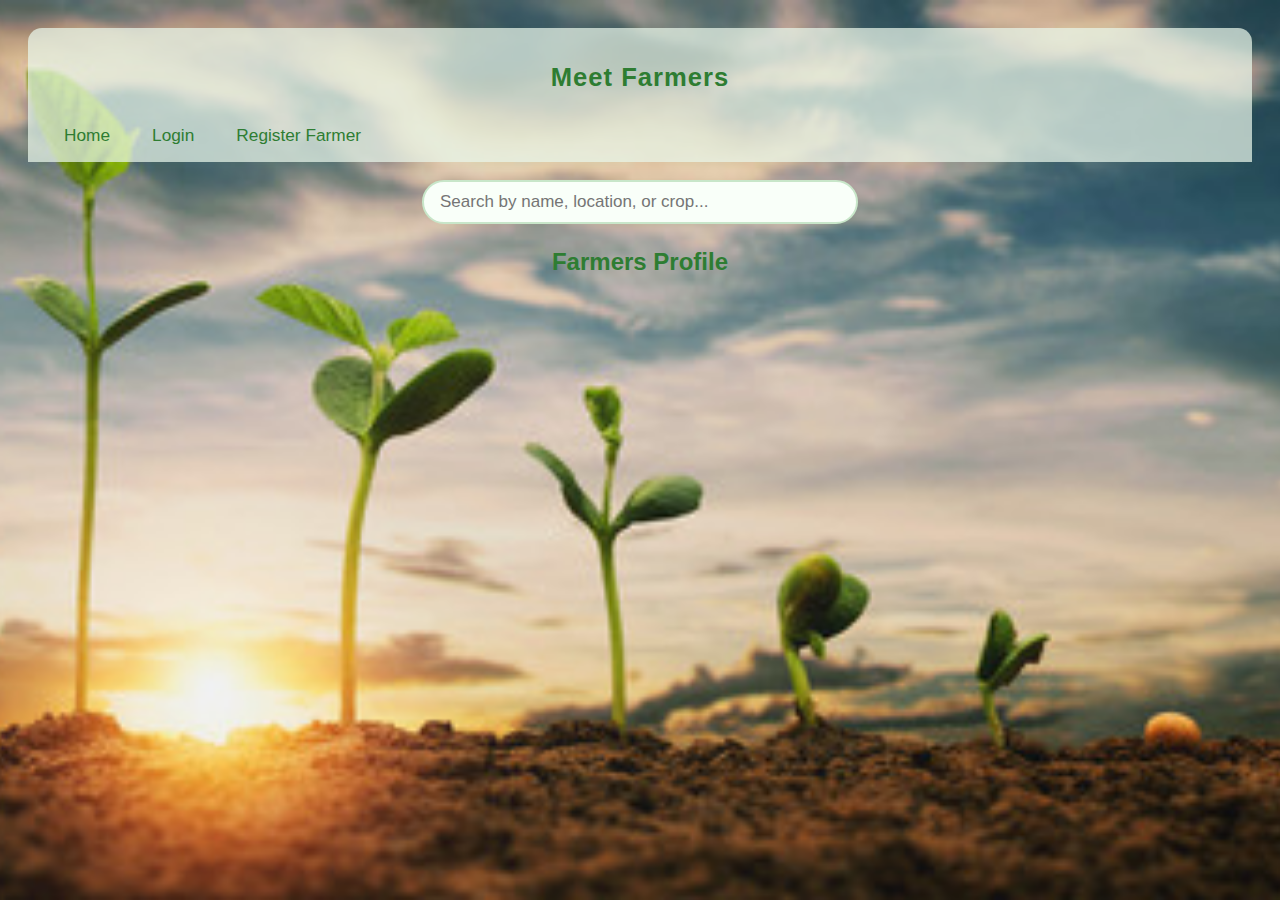
<file: index.html>
<!DOCTYPE html>
<html lang="en">
<head>
  <meta charset="UTF-8">
  <meta name="viewport" content="width=device-width, initial-scale=1.0">
  <title>Farmers Home</title>
  <link rel="stylesheet" href="main.css">
</head>
<body>
   <header class="main-header">
    <div class="header-flex">
      <h1 class="header-left">Meet Farmers</h1>
      <nav class="header-nav">
        <a href="home.html">Home</a>
        <a href="login.html">Login</a>
        <a href="index.html">Register Farmer</a>
      </nav>
    </div>
  </header>

  <div class="search-bar-wrapper">
    <input type="text" id="searchInput" placeholder="Search by name, location, or crop...">
  </div>

  <h2>Farmers Profile</h2>

  <div id="farmerProfiles" class="profile-grid"></div>
  
  <script src="script.js"></script>
</body>
</html>
</file>
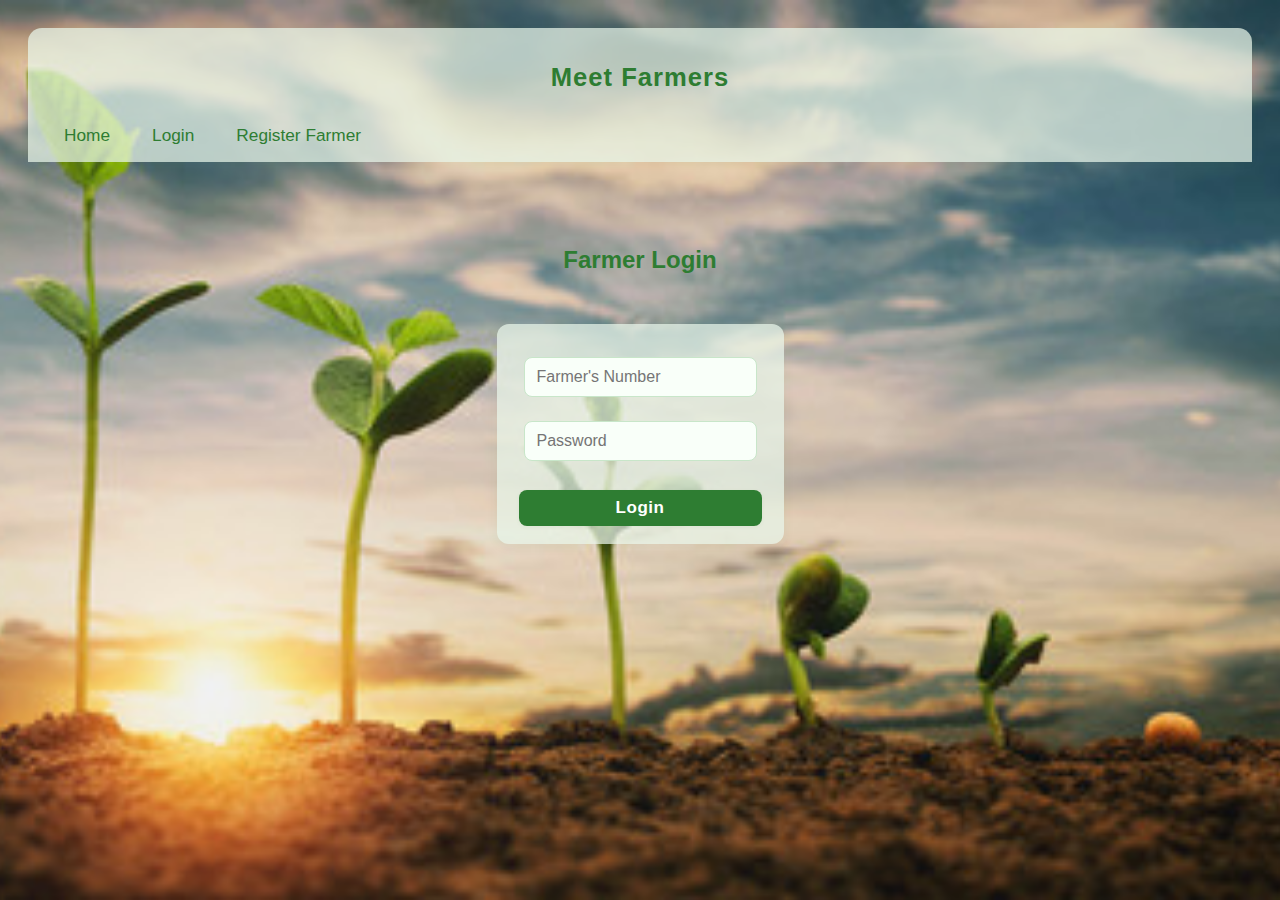
<file: edit-profile.html>
<!DOCTYPE html>
<html lang="en">
<head>
  <meta charset="UTF-8">
  <title>Edit Profile</title>
  <link rel="stylesheet" href="main.css">
</head>
<body>
   <header class="main-header">
    <div class="header-flex">
      <h1 class="header-left">Meet Farmers</h1>
      <nav class="header-nav">
        <a href="index.html">Home</a>
        <a href="login.html">Login</a>
        <a href="register.html">Register Farmer</a>
      </nav>
    </div>
  </header>

  <h2>Edit Profile</h2>
  
  <form id="editForm" class="login-form">
    <img id="editPreviewImage" src="" alt="Preview" style="width:70px;height:70px;object-fit:cover;border-radius:50%;margin:0 auto 12px auto;display:block;">
    <input type="file" id="editImage" accept="image/*">
    <input type="text" id="editName" placeholder="Farmer's Name" required>
    <input type="text" id="editNumber" placeholder="Farmer's Number" required>
    <input type="password" id="editPassword" placeholder="Password" required>
    <input type="text" id="editLocation" placeholder="Farm Location" required>
    <input type="text" id="editCrop" placeholder="Main Crop" required>
    <button type="submit">Save Changes</button>
  </form>
  <div id="editMessage" style="text-align:center;margin-top:16px;"></div>
  <script src="script.js"></script>
</body>
</html>
</file>
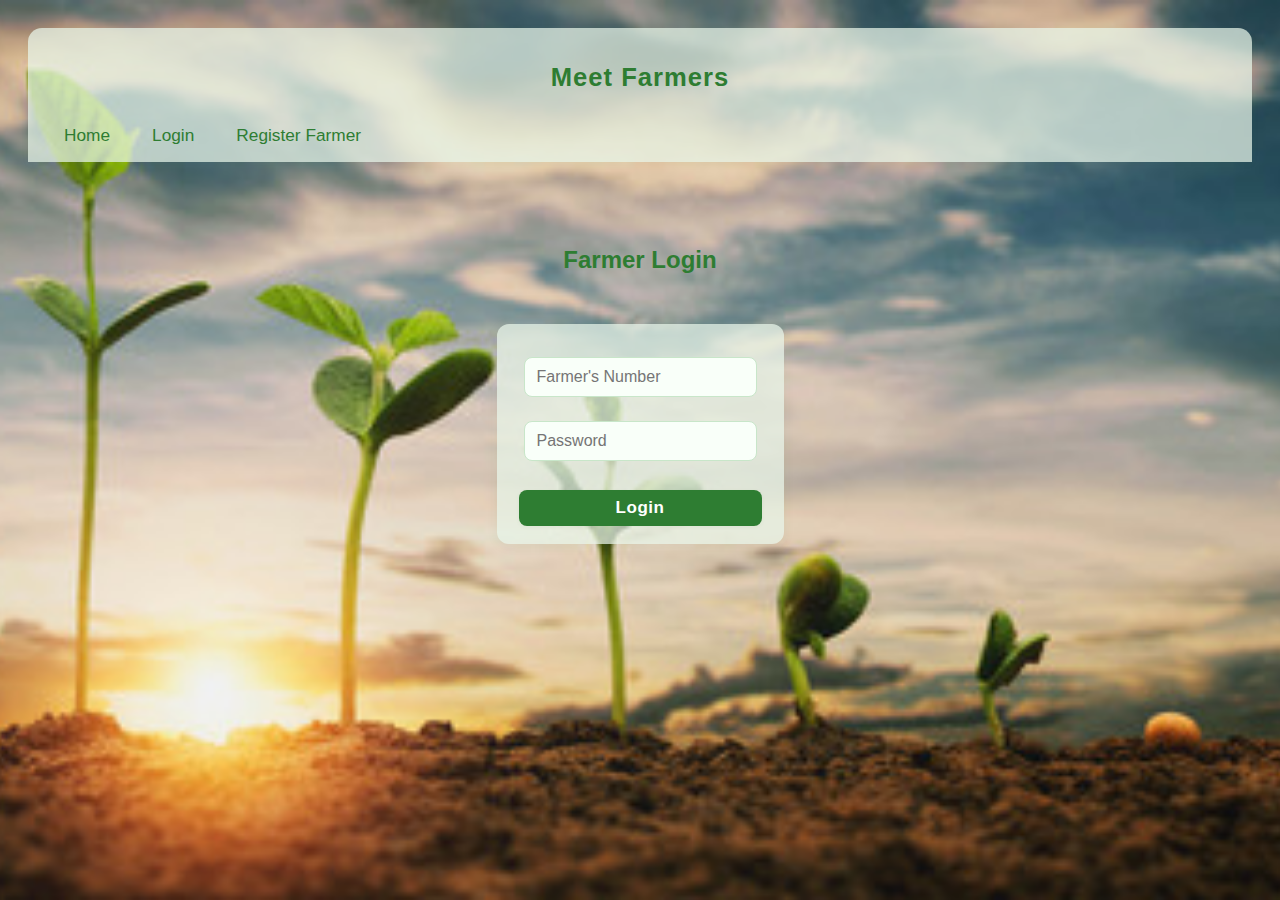
<file: login.html>
<!DOCTYPE html>
<html lang="en">
<head>
  <meta charset="UTF-8">
  <meta name="viewport" content="width=device-width, initial-scale=1.0">
  <title>Farmer Login</title>
  <link rel="stylesheet" href="main.css">
</head>
<body>
  <header class="main-header">
    <div class="header-flex">
      <h1 class="header-left">Meet Farmers</h1>
      <nav class="header-nav">
        <a href="home.html">Home</a>
        <a href="login.html">Login</a>
        <a href="index.html">Register Farmer</a>
      </nav>
    </div>
  </header>

  <div class="login-center">
    <h2>Farmer Login</h2>
    <form id="loginForm" class="login-form">
      <input type="text" id="loginNumber" placeholder="Farmer's Number" required>
      <input type="password" id="loginPassword" placeholder="Password" required>
      <button type="submit">Login</button>
    </form>
    <div id="loginMessage" style="text-align:center;margin-top:16px;"></div>
  </div>
  <script src="script.js"></script>
</body>
</html>
</file>
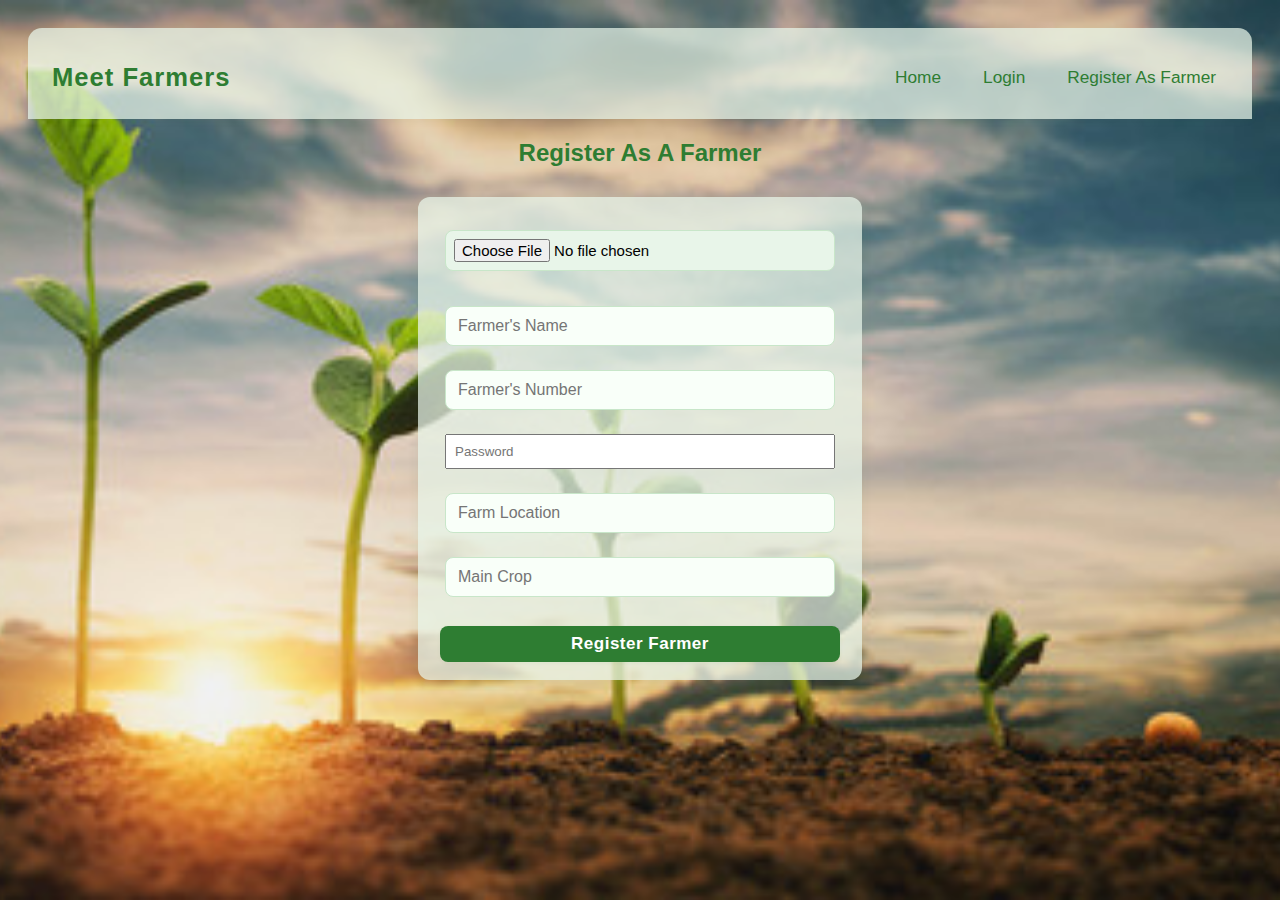
<file: register.html>
<!DOCTYPE html>
<html lang="en">
<head>
  <meta charset="UTF-8">
  <meta name="viewport" content="width=device-width, initial-scale=1.0">
  <title>Farmer Registration</title>
  <link rel="stylesheet" href="main.css">
</head>
<body>

   <header class="main-header">
        <div class="header-flex">
            <div> 
                <h1 class="header-left">Meet Farmers</h1>
            </div>
      
            <div>
                <nav class="header-nav">
                    <a href="index.html">Home</a>
                    <a href="login.html">Login</a>
                    <a href="register.html">Register As Farmer</a>
                </nav>
            </div>
        </div>
    </header>



  <h2>Register As A Farmer</h2>
  
  <form id="farmerForm" enctype="multipart/form-data">
    <input type="file" id="farmerImage" accept="image/*" style="display:block;margin-bottom:16px;">
    <input type="text" id="name" placeholder="Farmer's Name" required>
    <input type="text" id="number" placeholder="Farmer's Number" required>
    <input type="password" id="password" placeholder="Password" required>
    <input type="text" id="location" placeholder="Farm Location" required>
    <input type="text" id="crop" placeholder="Main Crop" required>
    <button onclick="homepage()" type="submit">Register Farmer</button>
  </form>
 

 
  <script src="script.js"></script>
  <script>
    // Override form submit to redirect after registration
     function homepage(){ const form = document.getElementById('farmerForm');
    if (form) {
      form.addEventListener('submit', function(event) {
        // Wait a short moment to ensure localStorage is updated
        setTimeout(function() {
          window.location.href = 'index.html';
        }, 300);
      });
    }
  }
    // Handle image preview

  </script>
</body>
</html>
</file>
<file: main.css>
/* Footer styles */
.main-footer {
  width: 100%;
  background: rgba(0, 0, 0, 0.658); /* Black with slight opacity for depth */
  color: #fff;
  text-align: center;
  padding: 18px 0 12px 0;
  position: relative;
  bottom: 0;
  left: 0;
  font-size: 1.05rem;
  border-radius: 0 0 14px 14px;
  box-shadow: 0 -2px 8px rgba(46,125,50,0.04);
  margin-top: 32px;
  z-index: 2;
}
.footer-content {
  max-width: 900px;
  margin: 0 auto;
  opacity: 0.95;
}
/* Header flex container for h1 and nav */
.header-flex {
  display: flex;
  justify-content: space-between;
  align-items: center;
  width: 100%;
  flex-wrap: wrap;
  gap: 10px;
}

@media (max-width: 700px) {
  .header-flex {
    flex-direction: column;
    align-items: stretch;
    gap: 0;
  }
  .header-left {
    width: 100%;
    text-align: center;
    margin-bottom: 6px;
  }
  .header-left h1 {
    font-size: 1.2rem;
    margin: 0;
    text-align: center;
    width: 100%;
  }
  .header-nav {
    width: 100%;
    display: flex;
    flex-direction: row;
    justify-content:space-evenly;
    align-items: center;
    gap: 0;
    margin: 0;
    padding: 0;
  }
}
/* Responsive header and layout */
@media (max-width: 700px) {
  .main-header {
    flex-direction: column;
    align-items: flex-start;
    padding: 14px 8px 8px 8px;
    gap: 8px;
  }
  .header-nav {
    width: 100%;
    justify-content: space-between;
    gap: 10px;
  }
  .header-left {
    font-size: 1.2rem;
  }
  #farmerForm, .login-form {
    max-width: 98vw;
    padding: 18px 4vw 12px 4vw;
  }
  .profile-grid {
    grid-template-columns: repeat(2, 1fr);
    gap: 12px;
  }
}

@media (max-width: 400px) {
  .main-header {
    font-size: 0.95rem;
    padding: 8px 2px 4px 2px;
  }
  .header-nav a {
    font-size: 0.95rem;
    padding: 4px 6px;
  }
  #farmerForm, .login-form {
    padding: 10px 2vw 8px 2vw;
  }
  
}
/* Center login form and heading */
.login-center {
  display: flex;
  flex-direction: column;
  align-items: center;
  justify-content: center;
  min-height: 50vh;
}
/* Header styles */
.main-header {
  display: flex;
  justify-content: space-between;
  align-items: center;
  padding: 18px 24px 10px 24px;
  background: #e8f5e9;
  border-radius: 14px 14px 0px 0px;
  box-shadow: 0 2px 8px rgba(46,125,50,0.04);
  margin-bottom: 18px;
}
.header-left {
  font-size: 1.6rem;
  font-weight: bold;
  color: #2e7d32;
  letter-spacing: 1px;
}
.header-nav {
  display: flex;
  gap: 18px;
}
.header-nav a {
  color: #2e7d32;
  text-decoration: none;
  font-weight: 500;
  font-size: 1.08rem;
  padding: 6px 12px;
  border-radius: 6px;
  transition: background 0.15s, color 0.15s;
}
.header-nav a:hover, .header-nav a:focus {
  background: #c8e6c9;
  color: #1b5e20;
}
/* Login form styles */
.login-form {
  background: #fff;
  border-radius: 12px;
  box-shadow: 0 2px 12px rgba(46,125,50,0.07);
  padding: 28px 22px 18px 22px;
  max-width: 400px;
  margin: 30px auto 24px auto;
  display: flex;
  flex-direction: column;
  gap: 14px;
}

.login-form input[type="text"],
.login-form input[type="password"] {
  border: 1.5px solid #c8e6c9;
  border-radius: 8px;
  padding: 10px 12px;
  font-size: 16px;
  background: #f9fff9;
  transition: border-color 0.2s;
}

.login-form input[type="text"]:focus,
.login-form input[type="password"]:focus {
  border-color: #2e7d32;
  outline: none;
  background: #fff;
}

.login-form button[type="submit"] {
  margin-top: 10px;
  border-radius: 8px;
  font-size: 17px;
  font-weight: bold;
  letter-spacing: 0.5px;
  box-shadow: 0 1px 4px rgba(46,125,50,0.06);
  transition: background 0.2s, box-shadow 0.2s;
}

.login-form button[type="submit"]:hover {
  background: #388e3c;
  box-shadow: 0 2px 8px rgba(46,125,50,0.13);
}
/* Registration form styles */
#farmerForm {
  background: #fff;
  border-radius: 12px;
  box-shadow: 0 2px 12px rgba(46,125,50,0.07);
  padding: 28px 22px 18px 22px;
  max-width: 400px;
  margin: 30px auto 24px auto;
  display: flex;
  flex-direction: column;
  gap: 14px;
}

#farmerForm input[type="file"] {
  background: #e8f5e9;
  border-radius: 8px;
  padding: 8px 0 8px 8px;
  border: 1px solid #c8e6c9;
  font-size: 15px;
}

#farmerForm input[type="text"] {
  border: 1.5px solid #c8e6c9;
  border-radius: 8px;
  padding: 10px 12px;
  font-size: 16px;
  background: #f9fff9;
  transition: border-color 0.2s;
}

#farmerForm input[type="text"]:focus {
  border-color: #2e7d32;
  outline: none;
  background: #fff;
}

#farmerForm button[type="submit"] {
  margin-top: 10px;
  border-radius: 8px;
  font-size: 17px;
  font-weight: bold;
  letter-spacing: 0.5px;
  box-shadow: 0 1px 4px rgba(46,125,50,0.06);
  transition: background 0.2s, box-shadow 0.2s;
}

#farmerForm button[type="submit"]:hover {
  background: #388e3c;
  box-shadow: 0 2px 8px rgba(46,125,50,0.13);
}
/* Search input styles */
#searchInput {
  display: block;
  margin: 16px auto 24px auto;
  padding: 10px 16px;
  width: 100%;
  max-width: 400px;
  border: 2px solid #c8e6c9;
  border-radius: 24px;
  font-size: 17px;
  background: #f9fff9;
  transition: border-color 0.2s, box-shadow 0.2s;
  outline: none;
  box-shadow: 0 1px 4px rgba(46,125,50,0.04);
}

#searchInput:focus {
  border-color: #2e7d32;
  box-shadow: 0 2px 8px rgba(46,125,50,0.10);
  background: #fff;
}
/* Profile grid for farmer cards */
.profile-grid {
  display: grid;
  grid-template-columns: repeat(auto-fit, minmax(240px, 1fr));
  gap: 20px;
  margin-top: 20px;
}

.profile-card {
  background: #e8f5e9;
  border-radius: 8px;
  box-shadow: 0 2px 6px rgba(0,0,0,0.04);
  padding: 18px 14px;
  display: flex;
  flex-direction: column;
  align-items: center;
  min-height: 180px;
}

.profile-img {
  width: 70px;
  height: 70px;
  object-fit: cover;
  border-radius: 50%;
  border: 2px solid #c8e6c9;
  margin-bottom: 12px;
}
body {
  font-family: Arial, sans-serif;
  padding: 20px;
  background-color: #f5f5f5ad; /* 60%: light neutral background */
  /* Crop farmland with cattle and chickens */
  background-image: url('images/crop-sun.jpg'); /* Crop farm with cattle */
  /* If you want a more specific image with chickens, replace the above URL with a suitable one. */
  background-size: cover;
  background-repeat: no-repeat;
  background-attachment: fixed;
  background-position: center center;
}

/* 30% Accent: header, buttons, form backgrounds */
.main-header, .profile-card, #farmerForm, .login-form {
  background: #e8f5e9b9;
}

#farmerForm, .login-form {
  box-shadow: 0 2px 12px rgba(46,125,50,0.07);
}

button, #farmerForm button[type="submit"], .login-form button[type="submit"] {
  background-color: #2e7d32;
  color: rgb(255, 255, 255);
}

/* 10% Highlight: links, hover, icons, focus */
.header-nav a:hover, .header-nav a:focus, button:hover, #farmerForm button[type="submit"]:hover, .login-form button[type="submit"]:hover {
  background: #ffd600;
  color: #2e5e1b;
}

#searchInput:focus {
  border-color: #ffd600;
  box-shadow: 0 2px 8px rgba(255,214,0,0.10);
  background: #fff;
}

.header-nav a {
  color: #2e7d32;
  transition: background 0.15s, color 0.15s;
}

.header-nav a.active {
  color: #ffd600;
}

h1, h2 {
  color: #2e7d32;
  text-align: center;
  width: 100%;
  margin-left: auto;
  margin-right: auto;
}

form {
  margin-bottom: 20px;
}

input {
  margin: 5px;
  padding: 8px;
}

button {
  background-color: #2e7d32;
  color: white;
  padding: 8px 16px;
  border: none;
  cursor: pointer;
}

button:hover {
  background-color: #1b5e20;
}

#farmerList li {
  background: #e8f5e9;
  margin: 5px 0;
  padding: 2px 8px;
  display: flex;
  align-items: center;
  border-radius: 6px;
}

#farmerList li img {
  width: 50px;
  height: 50px;
  object-fit: cover;
  border-radius: 50%;
  margin-right: 12px;
  border: 2px solid #c8e6c9;
}

@media (max-width: 600px) {
  body {
    padding: 8px;
  }
  form, #farmerList li {
    font-size: 16px;
  }
  input, button {
    width: 100%;
    box-sizing: border-box;
    margin: 6px 0;
  }
  #farmerList li {
    flex-direction: column;
    align-items: flex-start;
    padding: 8px 6px;
  }
  #farmerList li img {
    margin: 0 0 8px 0;
    width: 60px;
    height: 60px;
  }
}
</file>
